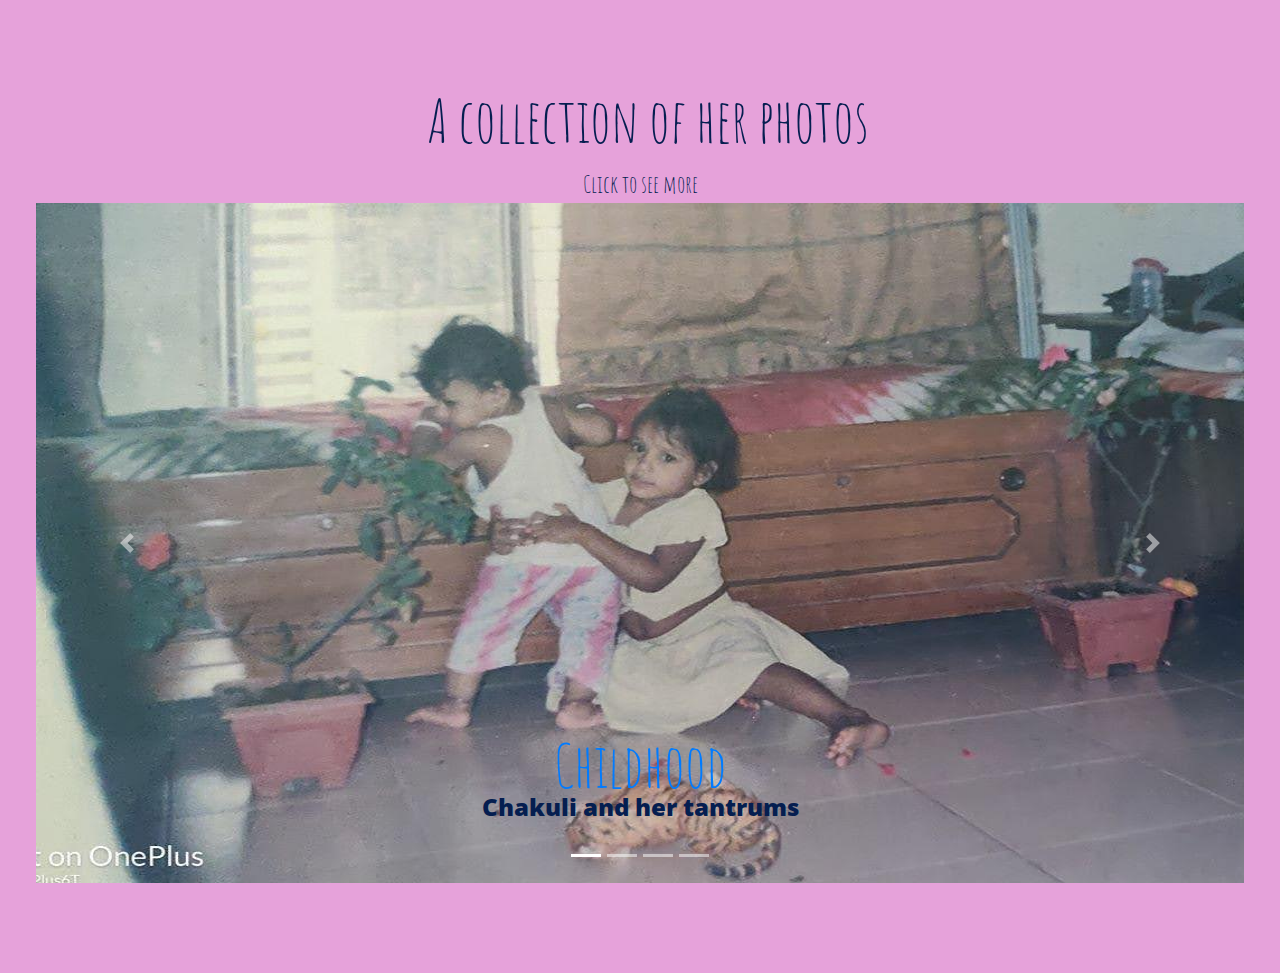
<file: Gallery.html>
<!doctype html>
<html lang="en">
  <head>
    <!-- Required meta tags -->
    <meta charset="utf-8">
    <meta name="viewport" content="width=device-width, initial-scale=1, shrink-to-fit=no">

    <!-- Bootstrap CSS -->
    <link rel="stylesheet" href="https://stackpath.bootstrapcdn.com/bootstrap/4.5.2/css/bootstrap.min.css" integrity="sha384-JcKb8q3iqJ61gNV9KGb8thSsNjpSL0n8PARn9HuZOnIxN0hoP+VmmDGMN5t9UJ0Z" crossorigin="anonymous">

    <!--CSS Link-->
    <link rel="stylesheet" href="srushstyle.css">

       <!--Google Fonts-->
       <link href="https://fonts.googleapis.com/css2?family=Sacramento&display=swap" rel="stylesheet">
       <link href="https://fonts.googleapis.com/css2?family=Antic+Slab&display=swap" rel="stylesheet">
       <link href="https://fonts.googleapis.com/css2?family=Amatic+SC:wght@700&family=Antic+Slab&display=swap" rel="stylesheet">
       <link href="https://fonts.googleapis.com/css2?family=Amatic+SC:wght@700&family=Open+Sans+Condensed:wght@300&display=swap" rel="stylesheet">

    <title>Gallery</title>
  </head>
  <body>

    <section class="my-work" id="gallery">
    <h2 class="section__title">A collection of her photos</h2>
    <p class="section__subtitle">Click to see more</p>

    <!--carousel-->
    
        <div id="carouselExampleCaptions" class="carousel slide" data-ride="carousel">
            <ol class="carousel-indicators">
              <li data-target="#carouselExampleCaptions" data-slide-to="0" class="active"></li>
              <li data-target="#carouselExampleCaptions" data-slide-to="1"></li>
              <li data-target="#carouselExampleCaptions" data-slide-to="2"></li>
              <li data-target="#carouselExampleCaptions" data-slide-to="3"></li>
            </ol>
            <div class="carousel-inner">
              <div class="carousel-item active">
                <a href="schild.html" class="gal">
                <img src="simg/child/c3.jpg" class="d-block w-100" alt="..." width="1080" height="680">
                <div class="carousel-caption d-none d-md-block">
                  <h2>Childhood</h2>
                  <h3 class="section__subtitle--work">Chakuli and her tantrums</h3>
                  </a>
                </div>
              </div>
              <div class="carousel-item">
                <a href="sfri.html" class="gal">
                <img src="simg/friends/lastbday.jpg" class="d-block w-100" alt="..." width="1080" height="528">
                <div class="carousel-caption d-none d-md-block">
                  <h2 class="section__title--work">Friends</h2>
                  <h3 class="section__subtitle--work">The things she makes them do.</h3>
                </a>
                </div>
              </div>
              <div class="carousel-item">
                <a href="sfam.html" class="gal">
                <img src="simg/fam/IMG_20200812_110522_886.jpg" class="d-block w-100" alt="..." width="1080" height="810">
                <div class="carousel-caption d-none d-md-block">
                  <h2 class="section__title--work">Family</h2>
                  <h3 class="section__subtitle--work"> Torchure they have to suffer on daily basis</h3>
                  </a>
                </div>
              </div>
              <div class="carousel-item">
                <a href="ssolo.html" class="gal">
                <img src="simg/srush/IMG-20200722-WA0032.jpg" class="d-block w-100" alt="..." width="1280" height="719">
                <div class="carousel-caption d-none d-md-block">
                  <h2 class="section__title--work">Solo</h2>
                  <h3 class="section__subtitle--work">That stylish chic</h3>
                </a>
                </div>
              </div>
            </div>
            <a class="carousel-control-prev" href="#carouselExampleCaptions" role="button" data-slide="prev">
              <span class="carousel-control-prev-icon" aria-hidden="true"></span>
              <span class="sr-only">Previous</span>
            </a>
            <a class="carousel-control-next" href="#carouselExampleCaptions" role="button" data-slide="next">
              <span class="carousel-control-next-icon" aria-hidden="true"></span>
              <span class="sr-only">Next</span>
            </a>
          </div>

    </section>


    <!-- Optional JavaScript -->
    <!-- jQuery first, then Popper.js, then Bootstrap JS -->
    <script src="https://code.jquery.com/jquery-3.5.1.slim.min.js" integrity="sha384-DfXdz2htPH0lsSSs5nCTpuj/zy4C+OGpamoFVy38MVBnE+IbbVYUew+OrCXaRkfj" crossorigin="anonymous"></script>
    <script src="https://cdn.jsdelivr.net/npm/popper.js@1.16.1/dist/umd/popper.min.js" integrity="sha384-9/reFTGAW83EW2RDu2S0VKaIzap3H66lZH81PoYlFhbGU+6BZp6G7niu735Sk7lN" crossorigin="anonymous"></script>
    <script src="https://stackpath.bootstrapcdn.com/bootstrap/4.5.2/js/bootstrap.min.js" integrity="sha384-B4gt1jrGC7Jh4AgTPSdUtOBvfO8shuf57BaghqFfPlYxofvL8/KUEfYiJOMMV+rV" crossorigin="anonymous"></script>
  </body>
</html>
</file>
<file: srushstyle.css>
*,
*::before,
*::after{
    box-sizing: border-box;
}
:root {
    --ff-primary:  'Amatic SC', cursive;
    --ff-secondary: 'Open Sans Condensed', sans-serif;
    
    --fw-reg: 300;
    --fw-bold: 900;

    --clr-light: rgb(230, 162, 218);
    --clr-dark: rgb(5, 30, 80);
    --clr-accent: rgb(172, 53, 122);
    
    --fs-h1: 3rem;
    --fs-h2: 2.25rem;
    --fs-h3: 1.25rem;
    --fs-body: 1rem;

    --bs: 0.25em 0.25em 0.75em rgba(0,0,.25),
          0.125em 0.125em 0.25em rgba(0,0,.15);

}
@media(min-width:800px){
    :root{
        --fs-h1: 4.5rem;
        --fs-h2: 3.75rem;
        --fs-h3: 1.5rem;
        --fs-body:1.125rem;

    }
}

/*General*/
html{
    scroll-behavior: smooth;
}
body{
    background: var(--clr-light);
    color: var(--clr-dark);
    margin: 0;
    font-family: var(--ff-primary);
    font-size: var(--fs-body);
    line-height: 1.6;
}
section{
    padding: 5em 2em ;
}
img{
    display: block;
    max-width: 100%;
}
strong{
    font-weight: bold;
}
:focus{
    outline: 3px solid var(--clr-accent);
    outline-offset: 3px;
}
/*buttons*/
.btn {
    display: inline-block;
    padding: .5em 2.5em;
    background: var(--clr-dark);
    text-decoration:none;
    cursor:pointer;
    font-size: .8rem;
    letter-spacing: 2px;
    font-weight: var(--fw-bold);
    transition: transform 200ms ease-in-out;
    text-transform: uppercase;
}
.btn:hover{
    transform: scale(1.1);
}
/*typography*/
h1,
h2,
h3 {
    line-height: 1;
    margin: 0;
}
h1 { font-size: var(--fs-h1)}
h2 { font-size: var(--fs-h2)}
h3 { font-size: var(--fs-h3)}

.section__title{
    margin-bottom: .25em;
    margin-left: .25em;
}
.section__title--intro {
    font-weight: var(--fw-reg);
    text-align: center;
}
.section__title--intro strong {
    display: block;
}
.section__subtitle{
    margin: 0;
    font-size: var(--fs-h3);
}

.section__subtitle--intro,
.section__subtitle--background {
    background: var(--clr-accent);
    font-family: var(--ff-secondary);
    background-blend-mode: lighten;
    margin-bottom: 1em;
    padding: .25em 1em;
}
.section__subtitle--work{
    color: var(--clr-accent);
    font-weight: var(--fw-bold);
    font-family: var(--ff-secondary);
    margin-bottom: 1em;
}
/*header*/
header{
    display: flex;
    justify-content: space-between;
    padding: 1em;
}
.nav {
    position: fixed;
    background: var(--clr-light);
    color: var(--clr-accent);
    top: 0;
    bottom: 0;
    left:0;
    right: 0;
    z-index: 100;

    transform: translateX(100%);
    transition: transform 250ms cubic-bezier(.5, 0, .5, 1);
}
.nav__list {
    list-style: none;
    display: flex;
    height: 100%;
    flex-direction: column;
    justify-content: space-evenly;
    align-items: center;
    margin: 0;
    padding: 0;
}
.nav__link {
    color: var(--clr-light);
    font-weight: var(--fw-reg);
    font-size: var(--fs-h1);
    text-decoration: none;
    text-align: center;
    display: inline-block;
}
.nav__link:hover {
    color: var(--clr-accent);
}
.nav-toggle {
    padding: .5em;
    background: transparent;
    border: 0;
    cursor: pointer;
    position: absolute;
    right: 1em;
    top: 1em;
    z-index: 1000;
}
.nav-open .nav{
    transform: translateX(0%);  
}
.nav-open .nav-toggle{
    position: fixed;
}
.nav-open .hamburger{
    transform: rotate(.625turn);
}
.nav-open .hamburger::before{
    transform: rotate(90deg) translateX(-6px);
}
.nav-open .hamburger::after{
    opacity: 0;

}

.hamburger {
    display: block;
    position: relative;
}
.hamburger, 
.hamburger::before,
.hamburger::after {
    background: var(--clr-accent);
    width: 2em;
    height: 3px;
    border-radius: 1em;
    transition: transform 250ms ease-in-out;

}
.hamburger::before,
.hamburger::after {
    content: '';
    position: absolute;
    left: 0;
    right: 0;
}
.hamburger::before{top: 6px;}
.hamburger::after{ bottom: 6px;}

/*Intro Section*/
.intro {
    position: relative;
}
.intro__img{
    box-shadow: var(--bs);
    margin-right: 3rem;
}
.section__subtitle--intro{
    display: inline-block;
}
@media(min-width: 600px){
    .intro{
        display: grid;
        width: min-content;
        margin: 0 auto;
        grid-template-areas: "img title"
        "img subtitle";
        grid-template-columns: min-content max-content;
    }
    .intro__img{
        grid-area: img;
        min-width: 250px;
        position: relative;
        z-index: 1;
        margin-right: 4em;

    }
    .section__subtitle--intro{
        align-self: flex-start;
        grid-column: -1/1;
        grid-row: 2;
        text-align: right;
        position: relative;
        left: -1.5em;
        width: calc(100% + 1.5em);

    }
}

/*Background section*/
.background{
    background-color: var(--clr-accent);
    background-image: url(simg/srush/blck_smile.jpg);
    color: var(--clr-light);
    background-size: cover;
    background-blend-mode: multiply;
    text-align: center;
}
.section__title--background{
    color: var(--clr-dark);
    position: relative;
    text-align: center;
}
.section__title--background::after{
    content: '';
    display: block;
    width: 0;
    height: 1px;
    margin: 0.5em auto 1em;
    background: var(--clr-light);
    opacity: 0.5;
}
.background{
    margin-bottom: 4em;
}
@media(min-width: 800px){
    .background{
        display: flex;
        max-width: 1000px;
        margin-left: auto;
        margin-right: auto;
    }
}
.background__img{
    box-shadow: var(--bs);
}
@media(min-width:600px){
    .background{
        display: grid;
        grid-template-columns: 1fr 200px;
        grid-template-areas: 
        "title img"
        "subtitle img"
        "text img";
        grid-column-gap: 2em;
    }
    .section__title--background{
      grid-area: title;
    }
    .section__subtitle--background{
        grid-column: 1/-1;
        grid-row: 2;
        position: relative;
        left: -1em;
        width: calc(100% + 2em);
        padding-left: 1em;
        padding-right: calc(200px + 4em);
        color: var(--clr-dark);
    }
    .background__img{
        grid-area: img;
        position: relative;
        margin-top: .25em;
        margin-right: 2px;
        z-index: 2;
    }
}

/*Gallery*/
.my-work{
    background-color: var(--clr-light);
    background-blend-mode: lighten;
    color: var(--clr-dark);
    text-align: center;
}
.section__title--work{
    font-weight: var(--fw-reg);
    color: var(--clr-accent);
    font-family: var(--ff-primary);
    font-size: var(--fs-h1);
    text-align: center;
    text-decoration: none;
}
.section__subtitle--work{
    color: var(--clr-dark);
    font-weight: var(--fw-bold);
    font-family: var(--ff-secondary);
}
a.gal{
    text-decoration: none;    
}


/*Carousel*/
.portfolio{
    display: grid;
    grid-template-columns: repeat(auto-fit, minmax(300px,1fr));
}
.portfolio__item {
    background: var(--clr-accent);
    overflow: hidden;
    margin: 3px;
    border: 1px solid var(--clr-accent);
}
.portfolio__img {
     transition: 
        transform 750ms cubic-bezier(.5,0,0.5,1),
        opacity 250ms linear;
}
.portfolio__item:focus{
    position: relative;
    z-index: 2;
}
.portfolio__img:hover,.porfolio__item:focus .portfolio__img{
    transform: scale(1.2);
    opacity: .5;
}
</file>
